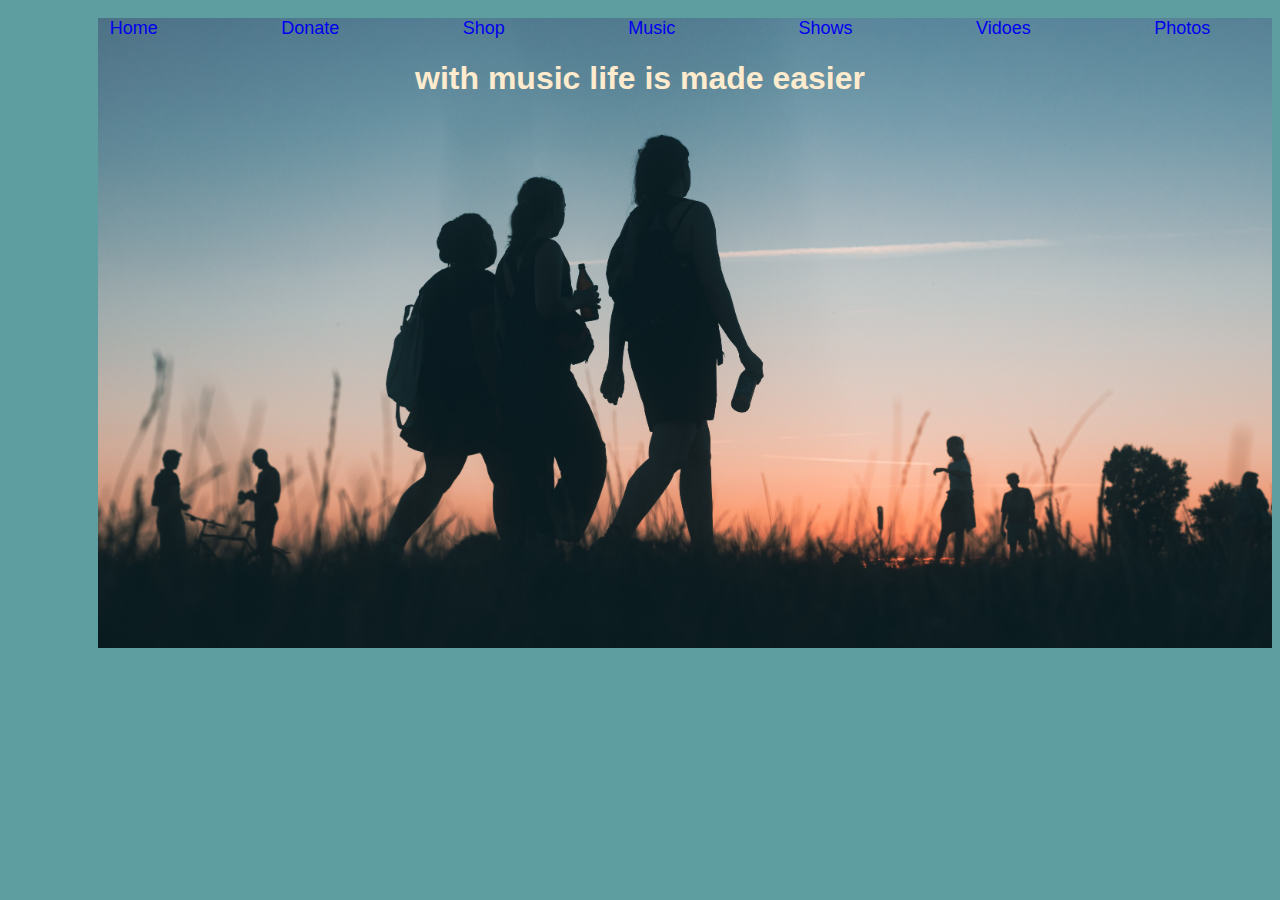
<file: Website/music flex/index.html>
<!DOCTYPE html>
<html lang="en">
<head>
    <meta charset="UTF-8">
    <meta http-equiv="X-UA-Compatible" content="IE=edge">
    <meta name="viewport" content="width=device-width, initial-scale=1.0">
    <title>music</title>
    <link rel="stylesheet" href="styles/styles.css">
</head>
<header>
    <section class="hero">
        <ul>
            <li class="active"><a href="#">Home</a></li>
            <li><a href="#">Donate</a></li>
            <li><a href="#">Shop</a></li>
            <li><a href="#">Music</a></li>
            <li><a href="#">Shows</a></li>
            <li><a href="#">Vidoes</a></li>
            <li><a href="#">Photos</a></li>
    
        </ul>
    
        <h1>with music life is made easier</h1>

    </section>
    <div class="img-container">

    </div>
</header>
<body>
    
</body>
</html>
</file>
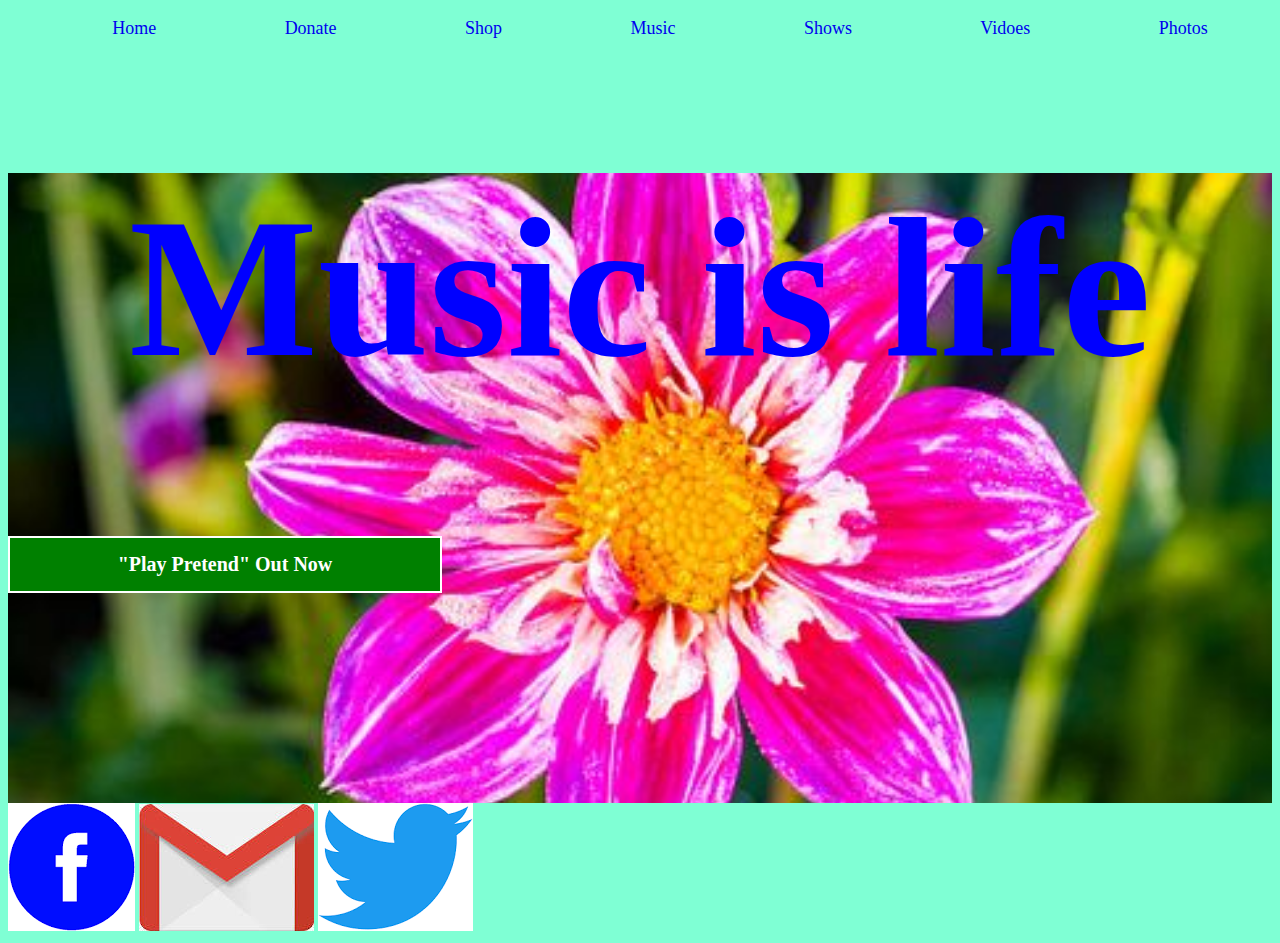
<file: Website/music website/index.html>
<!DOCTYPE html>
<html lang="en">
<head>
    <meta charset="UTF-8">
    <meta http-equiv="X-UA-Compatible" content="IE=edge">
    <meta name="viewport" content="width=device-width, initial-scale=1.0">
    <title>music website</title>
    <link rel="stylesheet" href="styles/styles.css">
</head>
<header>
                <ul>
                <li class="active"><a href="#">Home</a></li>
                <li><a href="#">Donate</a></li>
                <li><a href="#">Shop</a></li>
                <li><a href="#">Music</a></li>
                <li><a href="#">Shows</a></li>
                <li><a href="#">Vidoes</a></li>
                <li><a href="#">Photos</a></li>
    
            </ul>
            <section class="hero">
                <h1>Music is life</h1>
            
            <h2>"Play Pretend" Out Now</h2>
                
              

            </section>
             <div class="img-container" >
                

            </div>
        
    
</header>
<body>
    <footer>
        <img src="image/facebook-logo.png" alt="blue f">
        <img src="image/gmail-logo.jpg" alt="envelop">
        <img src="image/twitter-logo.png" alt="bird">
    </footer>

    
</body>
</html>
</file>
<file: Website/music flex/styles/styles.css>
body{
  background-color: cadetblue;  
  font-family:'Gill Sans', 'Gill Sans MT', Calibri, 'Trebuchet MS', sans-serif ;
}
ul, li{
    font-size: large;
    justify-content: space-around;
    text-align: center;
    display: flex;
}
a{
    text-decoration: none;
}
.hero{
    background-image: url("../image/music-flex.jpg");
    height: 70vh;
    background-size: cover;
    background-position: 10vh;
    background-repeat: no-repeat;

}
.img-container{
    width: 100px;
}
h1{
    text-align: center;
    color: blanchedalmond;
}
</file>
<file: Website/music website/styles/styles.css>
body{
    background-color: aquamarine;
}
ul, li{
    font-size: large;
    justify-content: space-around;
    text-align: center;
    display: flex; 
}
a{
    text-decoration: none;
}
:hover{
    color: brown;
}
.hero{
    background-image: url("../image/music-logo.jpg");
    height: 70vh;

    background-repeat: no-repeat;
    background-size: cover;
    background-position: center;

}
.img-container{
    width: 100%;
}
.img-container img{
    width: 100%;
}
h1{
    text-align: center;
    color: blue;
    font-size: 200px;
}
footer{
    display:contents ;
    margin: 2vh;
    height: 5vh;
}
h2{
    color: white;
    background-color: green;
    font-size: 20px;
    font-weight: bold;
    text-align: center;
    border: 2px solid white;
    padding: 15px 15px;
    width: 400px;
    align-self: center;
}
</file>
